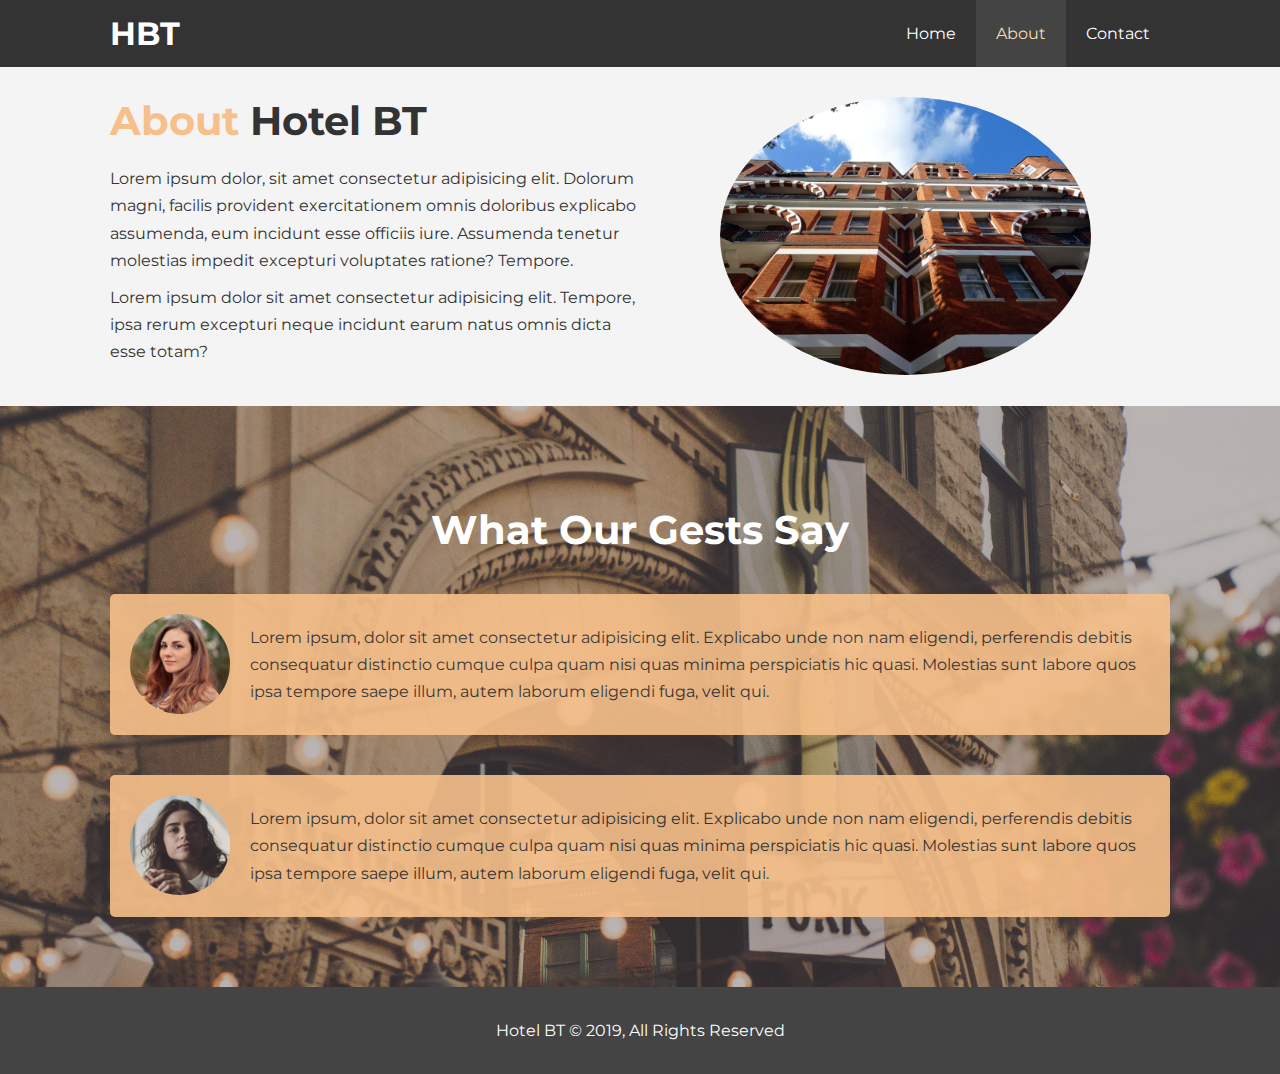
<file: about.html>
<!DOCTYPE html>
<html lang="en">
<head>
    <meta charset="UTF-8">
    <meta name="viewport" content="width=device-width, initial-scale=1.0">
    <meta http-equiv="X-UA-Compatible" content="ie=edge">
    <meta name="description" content="Welcome to the most extraordinary hotel on Boston Massachusetts">
    <meta name="keywords" content="hotel,boston hotel,new england hotel">
    <link href="https://fonts.googleapis.com/css?family=Montserrat&display=swap" rel="stylesheet">
    <link rel="stylesheet" href="./CSS/style.css">
    <link rel="stylesheet" media="screen and (max-width: 768px)" href="./CSS/mobile.css">
    <title>Hotel BT | About</title>
</head>
<body>
    <header>
        <nav id="navbar">
            <div class="container">
                <h1 class="logo"><a href="index.html">HBT</a></h1>
                <ul>
                    <li><a href="index.html">Home</a></li>
                    <li><a class="current" href="about.html">About</a></li>
                    <li><a href="contact.html">Contact</a></li>
                </ul>
            </div>
        </nav>
    </header>

    <section id="about-info" class="bg-light py-3">
        <div class="container">
            <div class="info-left">
                <h1 class="l-heading"><span class="text-primary">About</span> Hotel BT</h1>
                <p>Lorem ipsum dolor, sit amet consectetur adipisicing elit. Dolorum magni, facilis provident exercitationem omnis doloribus explicabo assumenda, eum incidunt esse officiis iure. Assumenda tenetur molestias impedit excepturi voluptates ratione? Tempore.</p>
                <p>Lorem ipsum dolor sit amet consectetur adipisicing elit. Tempore, ipsa rerum excepturi neque incidunt earum natus omnis dicta esse totam?</p>
            </div>
            <div class="info-right">
                <img src="./img/photo-2.jpg" alt="hotel">
            </div>
        </div>
    </section>

    <div class="clr"></div>

    <section id="testimonials" class="py-3">
        <div class="container">
            <h2 class="l-heading">What Our Gests Say</h2>
            <div class="testimonial bg-primary">
                <img src="./img/person-1.jpg" alt="samantha">
                <p>Lorem ipsum, dolor sit amet consectetur adipisicing elit. Explicabo unde non nam eligendi, perferendis debitis consequatur distinctio cumque culpa quam nisi quas minima perspiciatis hic quasi. Molestias sunt labore quos ipsa tempore saepe illum, autem laborum eligendi fuga, velit qui.</p>
            </div>
            <div class="testimonial bg-primary">
                <img src="./img/person-2.jpg" alt="jen">
                <p>Lorem ipsum, dolor sit amet consectetur adipisicing elit. Explicabo unde non nam eligendi, perferendis debitis consequatur distinctio cumque culpa quam nisi quas minima perspiciatis hic quasi. Molestias sunt labore quos ipsa tempore saepe illum, autem laborum eligendi fuga, velit qui.</p>
            </div>
        </div>

    </section>

    <footer id="main-footer">
        <p>Hotel BT &copy; 2019, All Rights Reserved</p>
    </footer>
</body>
</html>
</file>
<file: CSS/style.css>
/* Rest */
*{
    margin: 0;
    padding: 0;
    box-sizing: border-box;
}

/* Main Styling */
html,body{
    font-family: 'Montserrat', sans-serif;
    line-height: 1.7em;
}

a{
    color: darkgray;
    text-decoration: none;
}

h1, h2, h3{
    padding-bottom: 10px;
}

p{
    margin: 10px 0;
}

/*  Utility Classes */
.container{
    margin: auto;
    max-width: 1100px;
    overflow: auto;
    padding: 0 20px;
}

.text-primary{
    color: #f7c08a;
}

.lead{
    font-size: 20px;
}

.btn{
    display: inline-block;
    font-size: 18px;
    color: white;
    background: #333;
    padding: 13px 20px;
    border: none;
    cursor: pointer;
}

.btn-light{
    background: #f4f4f4;
    color: #333;
}

.btn:hover{
    background: #f7c08a;
    color: #333;
}

.bg-dark{
    background: #333;
    color: white;
}

.bg-light{
    background: #f4f4f4;
    color: #333;
}

.bg-primary{
    background: #f7c08a;
    color: #333;
}

.clr{
    clear: both;
}

.l-heading{
    font-size: 40px;
    line-height: 1.2;
}

/* Padding */
.py-1{
    padding: 10px 0;
}
.py-2{
    padding: 20px 0;
}
.py-3{
    padding: 30px 0;
}

/*  Navbar */
#navbar{
    background: #333;
    color: white;
    overflow: auto;
}

#navbar a{
    color: white;
}

#navbar .logo{
    float: left;
    padding-top: 20px;
}

#navbar ul{
    list-style: none;
    float: right;
}

#navbar ul li{
    float: left;
}

#navbar ul li a{
    display: block;
    padding: 20px;
    text-align: center;
}

#navbar ul li a:hover,
#navbar ul li a.current{
    background: #444;
    color: wheat;
}

/* Showcase */
#showcase{
    background: url('../img/showcase.jpg') no-repeat center center/cover;
    height: 600px;
}

#showcase .showcase-content{
    color: white;
    text-align: center;
    padding-top: 170px;
}

#showcase .showcase-content h1{
    font-size: 60px;
    line-height: 1.2em;
}

#showcase .showcase-content p{
    padding-bottom: 20px;
    line-height: 1.7em;
}

/* Home Info */
#home-info{
    height: 450px;
}

#home-info .info-img{
    float: left;
    width: 50%;
    background: url('../img/photo-1.jpg') no-repeat;
    min-height: 100%;
}

#home-info .info-content{
    float: right;
    width: 50%;
    height: 100%;
    text-align: center;
    padding: 50px 30px;
    overflow: hidden;
}

#home-info .info-content p{
    padding-bottom: 30px;
}

/* Features */
.box{
    float: left;
    width: 33.3%;
    padding: 50px;
    text-align: center;
}

.box i{
    margin-bottom: 10px;
}

/* About Info */
#about-info .info-right{
    float: right;
    width: 50%;
    min-height: 100%;
}

#about-info .info-right img{
    width: 70%;
    display: block;
    margin: auto;
    border-radius: 50%;
}

#about-info .info-left{
    float: left;
    width: 50%;
    min-height: 100%;
}

/* Testimonials */
#testimonials{
    height: 100%;
    background: url('../img/test-bg.jpg') no-repeat center center/cover;
    padding-top: 100px;
}

#testimonials h2{
    color: white;
    text-align: center;
    padding-bottom: 40px;
}

#testimonials .testimonial img{
    width: 100px;
    float: left;
    margin-right: 20px;
    border-radius: 50%;
}

#testimonials .testimonial{
    padding: 20px;
    margin-bottom: 40px;
    border-radius: 5px;
    opacity: 0.9;
}

/* Contact Form */
#contact-form .form-group{
    margin-bottom: 20px;
}

#contact-form label{
    display: block;
    margin-bottom: 5px;
}

#contact-form input, 
#contact-form textarea{
    width: 100%;
    padding: 10px;
    border: 1px solid #ddd;
}

#contact-form textarea{
    height: 200px;
}

#contact-form input:focus, 
#contact-form textarea:focus{
    outline: none;
    border-color: #f7c08a;
}


/* Footer */
#main-footer{
    text-align: center;
    background: #444;
    color: white;
    padding: 20px;
}
</file>
<file: CSS/mobile.css>
#navbar .logo{
    float: none;
    text-align: center;
}

#navbar ul,#navbar ul li{
    float: none;
}

#navbar ul li a{
    padding: 5px;
    border-bottom: #444 dotted 1px;
}

/* Showcase */
#chowcase .content{
    height: 100%;
    padding-top: 70px;
    padding-bottom: 30px;
}

/* Home info */
#home-info{
    height: 550px;
}

#home-info .info-img{
    display: none;
}

#home-info .info-content{
    float: none;
    width: 100%;
    padding-top: 100px;
}

/* Boxes */
.box{
    float: none;
    width: 100%;
}

/* About */
#about-info .info-right,
#about-info .info-left{
    float: none;
    width: 100%;
}

#about-info .info-right{
    margin-top: 30px;
}

.l-heading{
    text-align: center;
}

/* Contact */
#contact-info .box{
    border-bottom: #444 dotted 1px;
}
</file>
